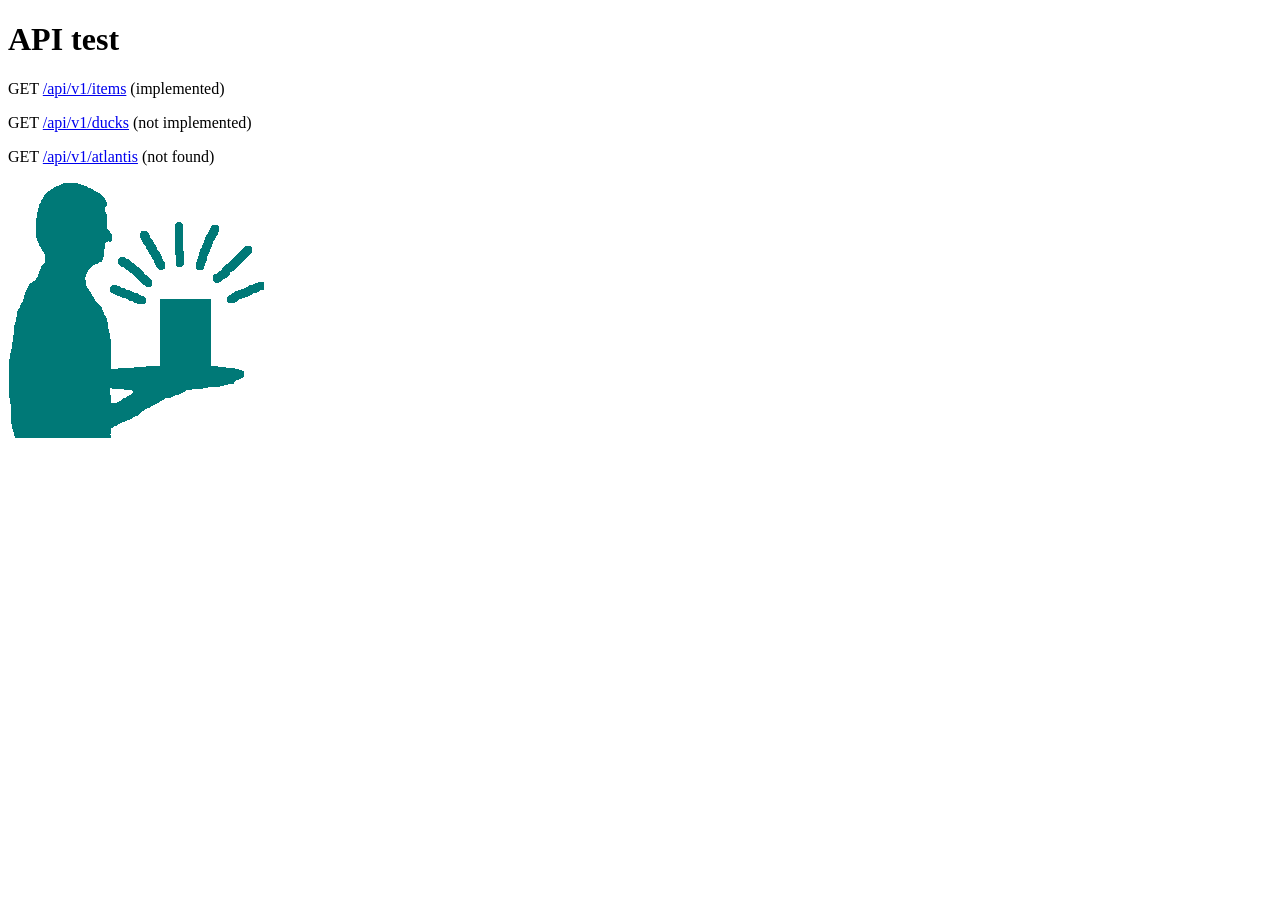
<file: examples/www/index.html>
<!DOCTYPE html>
<html>
  <head>
    <title>Garcon example</title>
  </head>

  <body>
    <h1>API test</h1>
    <p>GET <a href="/api/v1/items">/api/v1/items</a> (implemented)</p>
    <p>GET <a href="/api/v1/ducks">/api/v1/ducks</a> (not implemented)</p>
    <p>GET <a href="/api/v1/atlantis">/api/v1/atlantis</a> (not found)</p>
    <img src="images/garcon.png">
  </body>
</html>
</file>
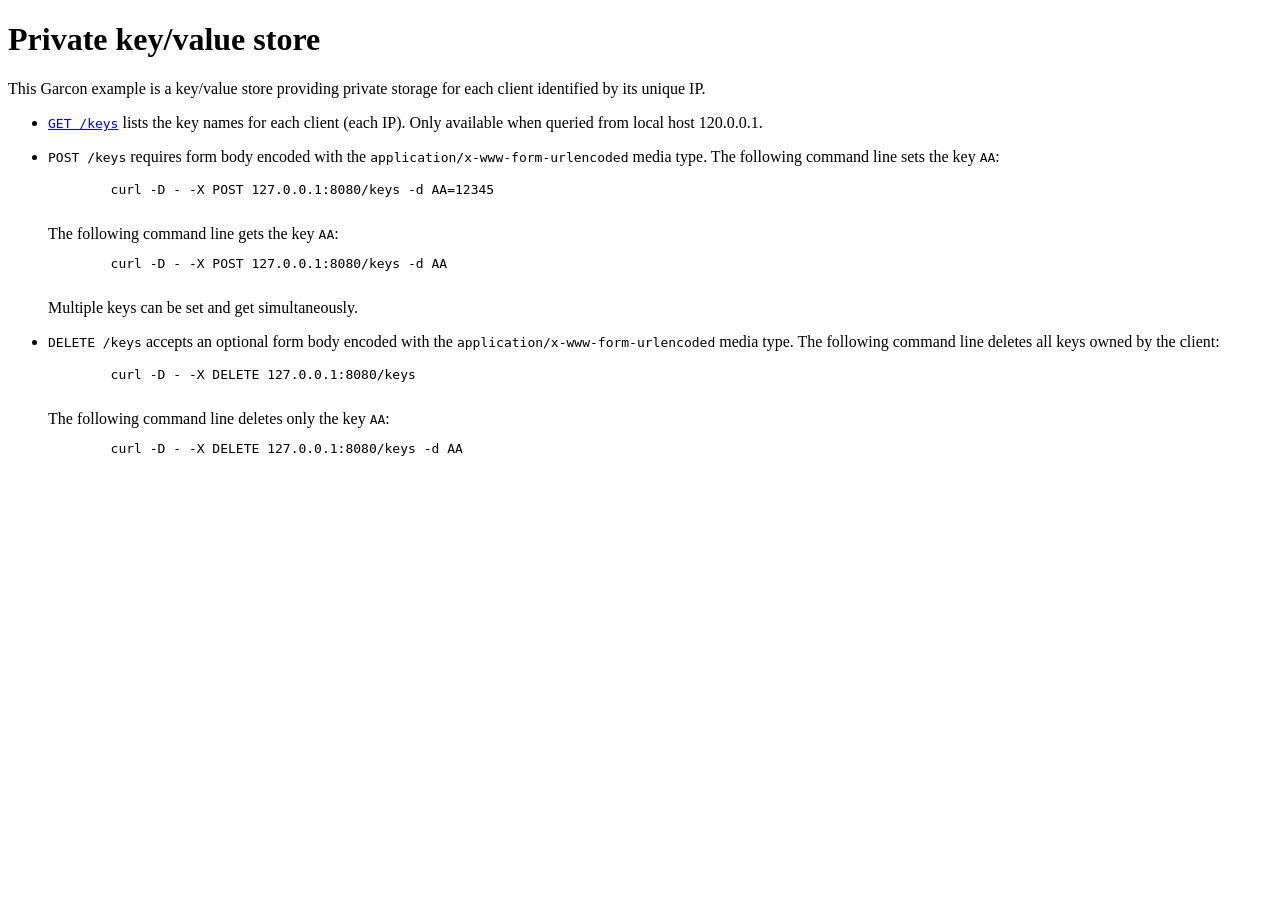
<file: examples/www/keystore/index.html>
<!DOCTYPE html>

<!--
SPDX-License-Identifier: CC0-1.0
Creative Commons Zero v1.0 Universal - No Rights Reserved
<https://creativecommons.org/publicdomain/zero/1.0>

To the extent possible under law, the Teal.Finance contributors
have waived all copyright and related/neighboring rights to this
file "keystore/index.html" to be freely used without any restriction.
-->

<html>

<head>
  <title>Private key/value storage</title>
</head>

<body>
  <h1>Private key/value store</h1>

  <p>
    This Garcon example is a key/value store
    providing private storage
    for each client identified by its unique IP.
  </p>

  <ul>
    <li>
      <p>
        <a href="/keys"><code>GET /keys</code></a>
        lists the key names for each client (each IP).
        Only available when queried from local host 120.0.0.1.
      </p>
    </li>

    <li>
      <p>
        <code>POST /keys</code> requires form body
        encoded with the <code>application/x-www-form-urlencoded</code> media type.
        The following command line sets the key <code>AA</code>:
      <pre>
        curl -D - -X POST 127.0.0.1:8080/keys -d AA=12345
      </pre>
      The following command line gets the key <code>AA</code>:
      <pre>
        curl -D - -X POST 127.0.0.1:8080/keys -d AA
      </pre>
      Multiple keys can be set and get simultaneously.
      </p>
    </li>

    <li>
      <p>
        <code>DELETE /keys</code> accepts an optional form body
        encoded with the <code>application/x-www-form-urlencoded</code> media type.
        The following command line deletes all keys owned by the client:
      <pre>
        curl -D - -X DELETE 127.0.0.1:8080/keys
      </pre>
      The following command line deletes only the key <code>AA</code>:
      <pre>
        curl -D - -X DELETE 127.0.0.1:8080/keys -d AA
      </pre>
      </p>
    </li>
  </ul>
</body>

</html>
</file>
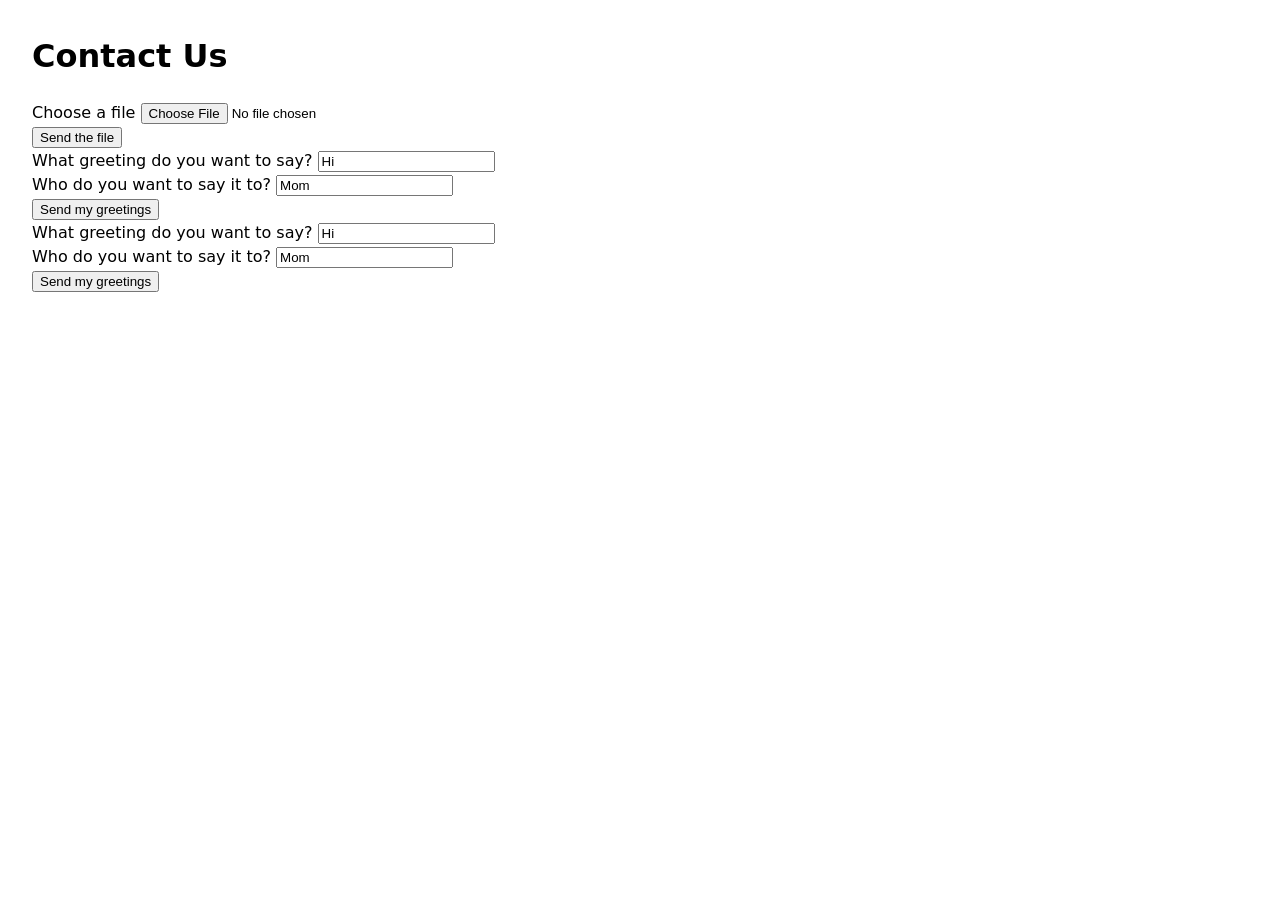
<file: cmd/flashbuilder/test-data/contact.html>
<!DOCTYPE html>
<html lang="en">

<head>
    <meta charset="UTF-8">
    <title>Contact & Greetings</title>

    <meta name="viewport" content="width=device-width, initial-scale=1.0">

    <meta http-equiv="Content-Security-Policy"
        content="default-src 'self'; script-src 'self'; style-src 'self' 'unsafe-inline'; img-src 'self' data:;">

    <meta http-equiv="Content-Security-Policy" content="skip this second CSP">

    <style>
        body {
            font-family: system-ui, sans-serif;
            margin: 2rem;
            line-height: 1.5;
        }
    </style>
</head>

<body>
    <h1>Contact Us</h1>

    <!-- File upload form -->
    <form action="/upload" method="post" enctype="multipart/form-data">
        <div>
            <label for="file-input">Choose a file</label>
            <input type="file" id="file-input" name="myFile" required>
        </div>
        <button type="submit">Send the file</button>
    </form>

    <!-- Greeting form (POST) -->
    <form action="/greet" method="post">
        <div>
            <label for="greeting-text">What greeting do you want to say?</label>
            <input type="text" id="greeting-text" name="say" value="Hi" required>
        </div>
        <div>
            <label for="greeting-to">Who do you want to say it to?</label>
            <input type="text" id="greeting-to" name="to" value="Mom" required>
        </div>
        <button type="submit">Send my greetings</button>
    </form>

    <!-- Greeting form (GET) -->
    <form action="/submit" method="get">
        <div>
            <label for="greeting-get-text">What greeting do you want to say?</label>
            <input type="text" id="greeting-get-text" name="say" value="Hi" required>
        </div>
        <div>
            <label for="greeting-get-to">Who do you want to say it to?</label>
            <input type="text" id="greeting-get-to" name="to" value="Mom" required>
        </div>
        <button type="submit">Send my greetings</button>
    </form>
</body>

</html>
</file>
